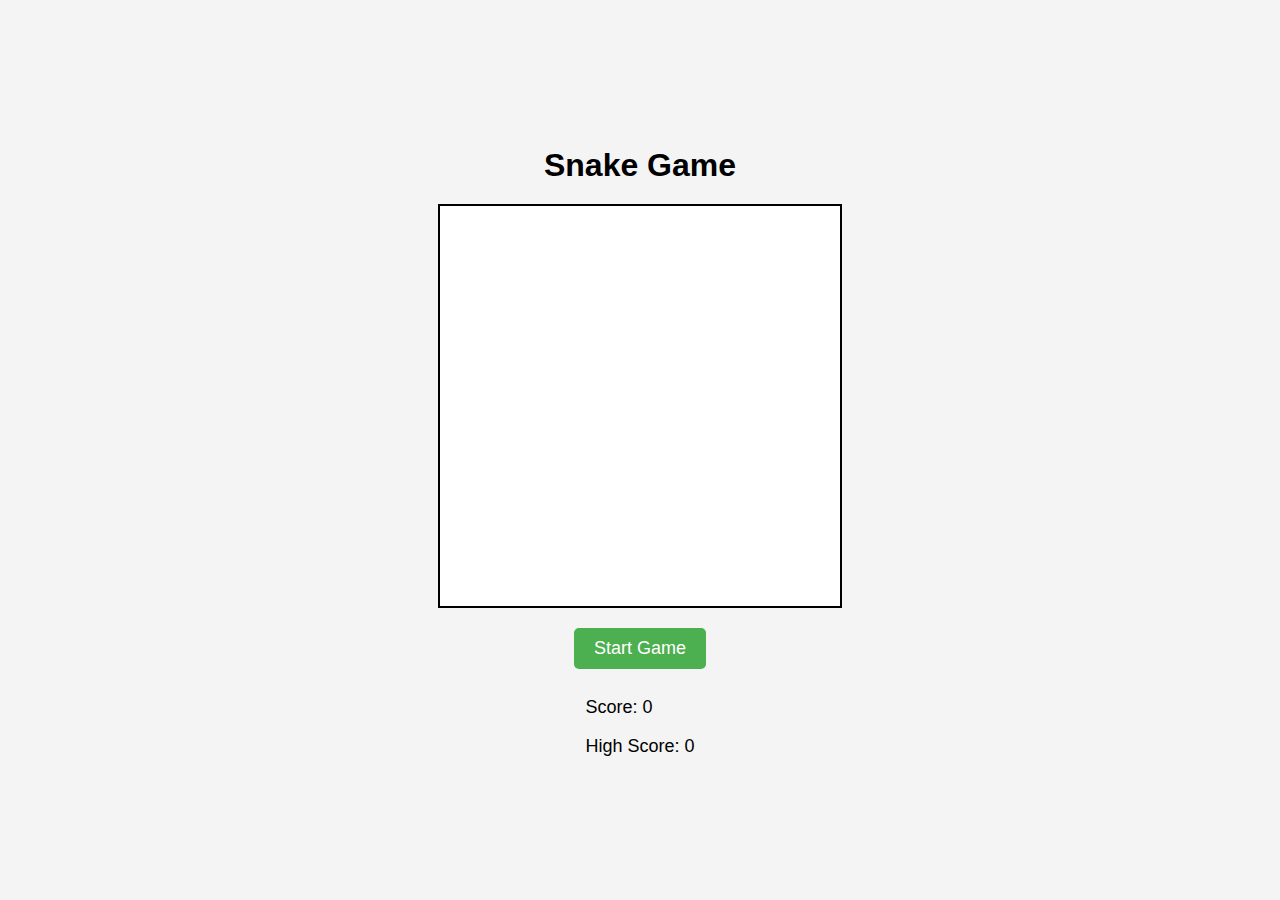
<file: aiwebapp.html>
<!DOCTYPE html>
<html lang="en">
<head>
  <meta charset="UTF-8">
  <meta name="viewport" content="width=device-width, initial-scale=1.0">
  <title>Snake Game</title>
  <style>
    body {
      font-family: Arial, sans-serif;
      display: flex;
      justify-content: center;
      align-items: center;
      height: 100vh;
      margin: 0;
      background-color: #f4f4f4;
      flex-direction: column;
    }
    canvas {
      border: 2px solid black;
      background-color: #fff;
    }
    h1 {
      margin-bottom: 20px;
    }
    button {
      padding: 10px 20px;
      font-size: 18px;
      margin-top: 20px;
      cursor: pointer;
      background-color: #4CAF50;
      color: white;
      border: none;
      border-radius: 5px;
    }
    button:hover {
      background-color: #45a049;
    }
    .score-board {
      font-size: 18px;
      margin-top: 10px;
    }
  </style>
</head>
<body>
  <h1>Snake Game</h1>
  <canvas id="gameCanvas" width="400" height="400"></canvas>
  <button id="startButton">Start Game</button>
  <div class="score-board">
    <p>Score: <span id="scoreDisplay">0</span></p>
    <p>High Score: <span id="highScoreDisplay">0</span></p>
  </div>

  <script>
    const canvas = document.getElementById('gameCanvas');
    const ctx = canvas.getContext('2d');
    const startButton = document.getElementById('startButton');
    const scoreDisplay = document.getElementById('scoreDisplay');
    const highScoreDisplay = document.getElementById('highScoreDisplay');

    const gridSize = 20;
    const canvasSize = 400;
    let snake, food, direction, score, gameInterval;

    let highScore = localStorage.getItem('highScore') ? parseInt(localStorage.getItem('highScore')) : 0;
    highScoreDisplay.textContent = highScore;

    // Start button functionality
    startButton.addEventListener('click', startGame);

    function startGame() {
      snake = [{ x: 160, y: 160 }];
      food = generateFood();
      direction = 'right';
      score = 0;
      scoreDisplay.textContent = score;
      startButton.disabled = true; // Disable button during game
      gameInterval = setInterval(gameLoop, 100); // Start the game loop
    }

    function gameLoop() {
      if (checkCollision()) {
        endGame();
        return;
      }

      moveSnake();
      if (snake[0].x === food.x && snake[0].y === food.y) {
        score++;
        snake.push({}); // Add a new body segment to the snake
        food = generateFood();
        scoreDisplay.textContent = score; // Update the score display
      }

      drawGame();
    }

    function drawGame() {
      ctx.clearRect(0, 0, canvasSize, canvasSize);
      drawSnake();
      drawFood();
      drawScore();
    }

    function drawSnake() {
      snake.forEach((segment, index) => {
        if (index === 0) {
          // Draw the head with a unique color (blue)
          ctx.fillStyle = 'blue';
        } else {
          // Draw the body with a different color (dark green)
          ctx.fillStyle = 'darkgreen';
        }
        ctx.fillRect(segment.x, segment.y, gridSize, gridSize);
      });
    }

    function drawFood() {
      ctx.fillStyle = 'red';
      ctx.fillRect(food.x, food.y, gridSize, gridSize);
    }

    function drawScore() {
      ctx.fillStyle = 'black';
      ctx.font = '20px Arial';
      ctx.fillText('Score: ' + score, 10, 20);
    }

    function moveSnake() {
      let newHead = { ...snake[0] };

      if (direction === 'right') newHead.x += gridSize;
      if (direction === 'left') newHead.x -= gridSize;
      if (direction === 'up') newHead.y -= gridSize;
      if (direction === 'down') newHead.y += gridSize;

      snake.unshift(newHead); // Add new head to the snake
      snake.pop(); // Remove the last segment of the snake
    }

    function checkCollision() {
      const head = snake[0];

      // Check if snake hits the walls
      if (head.x < 0 || head.x >= canvasSize || head.y < 0 || head.y >= canvasSize) {
        return true;
      }

      // Check if snake collides with itself
      for (let i = 1; i < snake.length; i++) {
        if (head.x === snake[i].x && head.y === snake[i].y) {
          return true;
        }
      }

      return false;
    }

    function generateFood() {
      let foodPosition;
      do {
        foodPosition = {
          x: Math.floor(Math.random() * (canvasSize / gridSize)) * gridSize,
          y: Math.floor(Math.random() * (canvasSize / gridSize)) * gridSize,
        };
      } while (isFoodOnSnake(foodPosition));
      return foodPosition;
    }

    function isFoodOnSnake(foodPosition) {
      return snake.some(segment => segment.x === foodPosition.x && segment.y === foodPosition.y);
    }

    function endGame() {
      clearInterval(gameInterval); // Stop the game loop
      // Check if the current score is higher than the high score
      if (score > highScore) {
        highScore = score;
        localStorage.setItem('highScore', highScore); // Save the new high score
        highScoreDisplay.textContent = highScore; // Update high score display
      }
      alert("Game Over! Your score: " + score);
      startButton.disabled = false; // Enable start button after game over
    }

    // Event listener for arrow keys to control snake direction
    document.addEventListener('keydown', (e) => {
      if (e.key === 'ArrowUp' && direction !== 'down') direction = 'up';
      if (e.key === 'ArrowDown' && direction !== 'up') direction = 'down';
      if (e.key === 'ArrowLeft' && direction !== 'right') direction = 'left';
      if (e.key === 'ArrowRight' && direction !== 'left') direction = 'right';
    });
  </script>
</body>
</html>
</file>
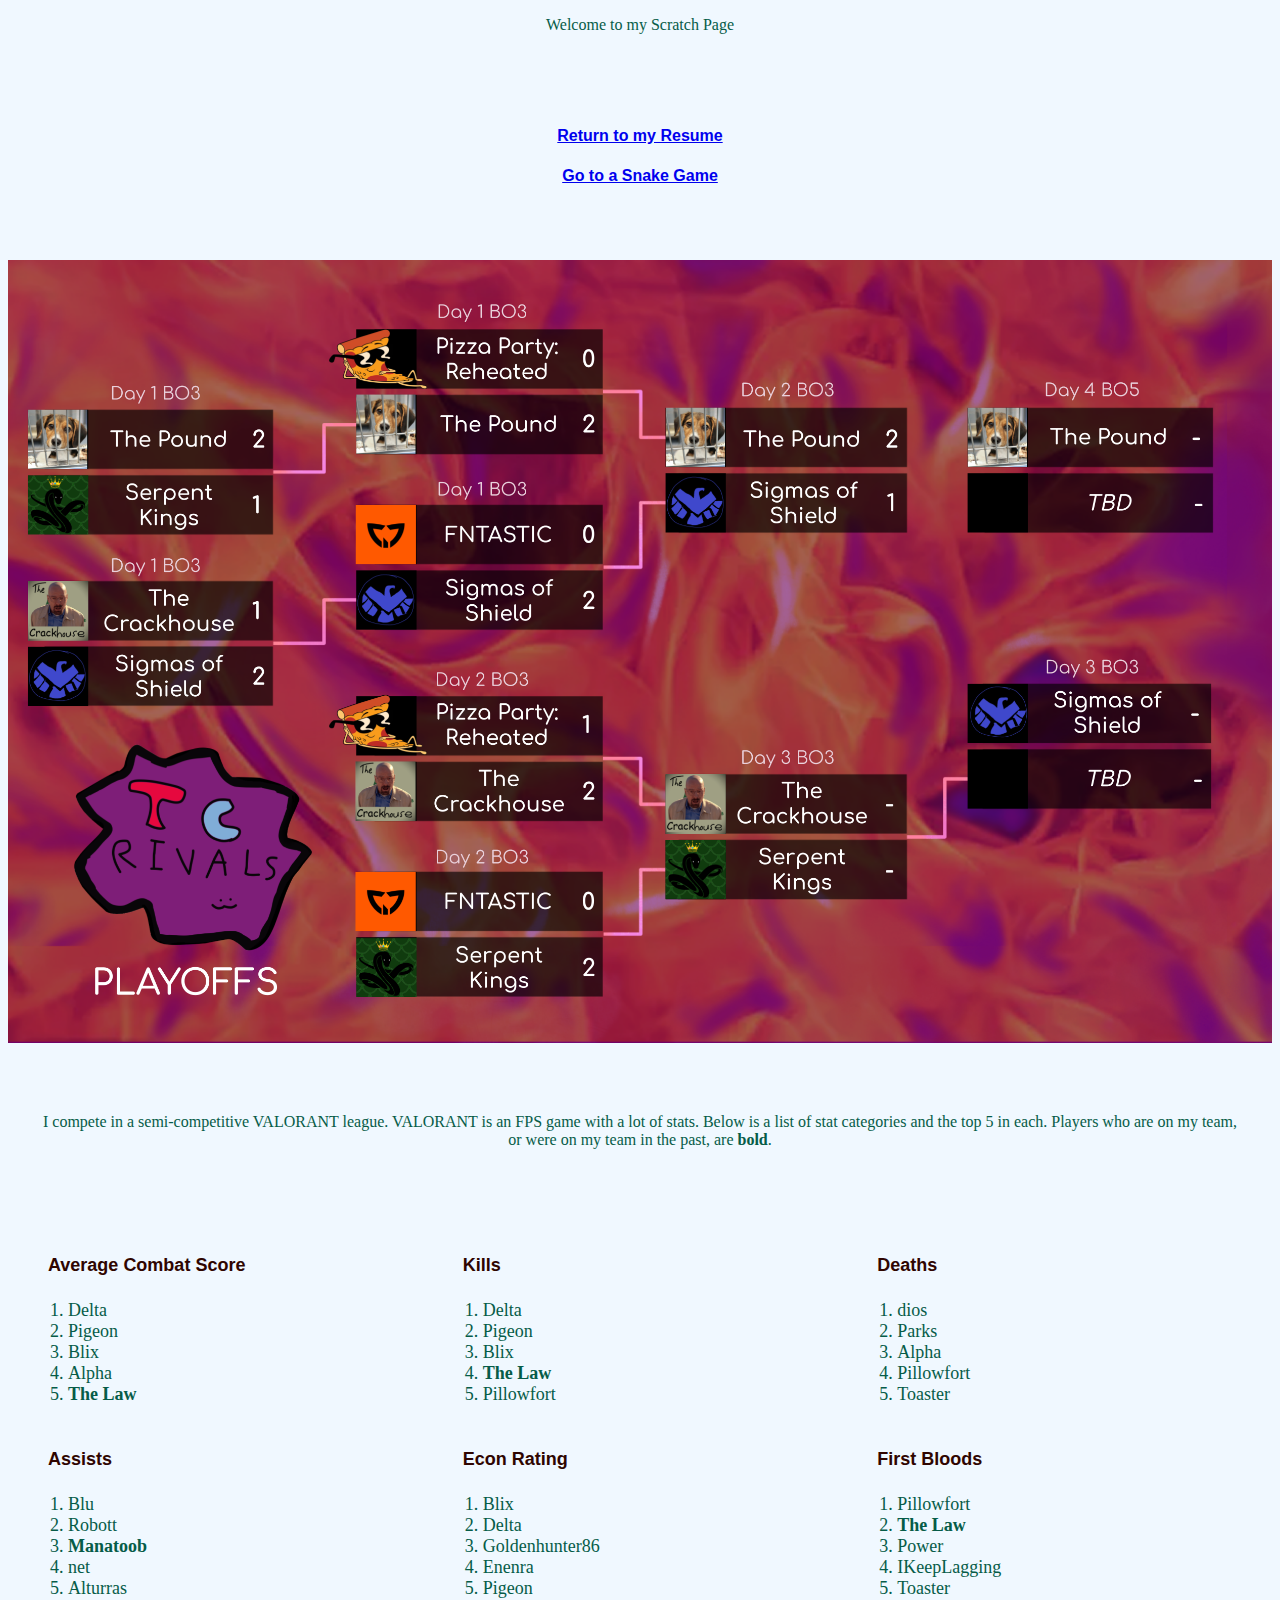
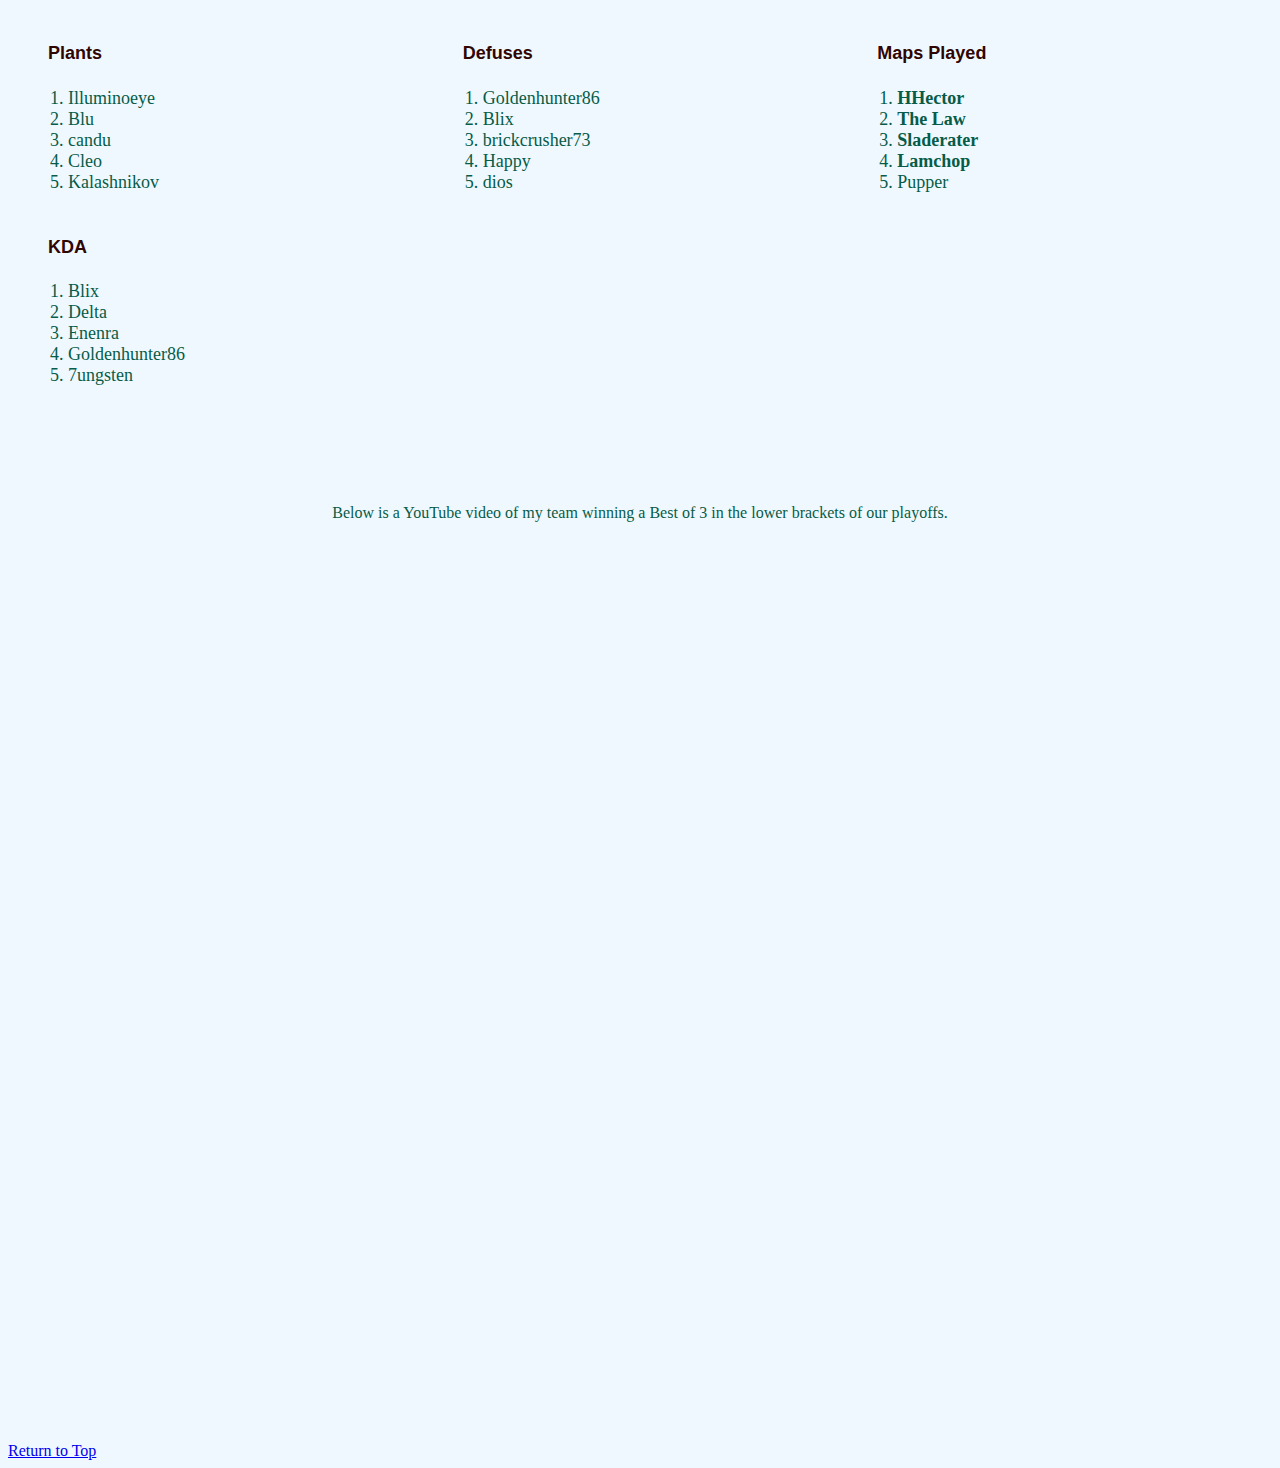
<file: scratch.html>
<!DOCTYPE html>
<html lang="en">

<head>
    <meta charset="UTF-8">
    <meta name="viewport" content="width=device-width, initial-scale=1.0">
    <title>My Scratch Page</title>
    <link href="../css/customcss.css" rel="stylesheet" />
</head>

<body>
    <p id="pageTop">
    <div class="header">
        Welcome to my Scratch Page
        <br><br><br><br><br>
        <h4><a href="../index.html">Return to my Resume</a></h4>
        <h4><a href="aiwebapp.html">Go to a Snake Game</a></h4>
    </div>
    <br><br><br>
    <div class="bracket">
        <img src="../assets/img/bracketv2.png" alt="Current Bracket for Tournament">
    </div>
    <br><br>
    <div class="intro">
        I compete in a semi-competitive VALORANT league. VALORANT is an FPS game with a lot of stats. Below is a list of
        stat categories and the top 5 in each. Players who are on my team, or were on my team in the past, are
        <strong>bold</strong>.
    </div>
    <br><br>
    <ul>
        <li>
            <h4>Average Combat Score</h4>
            <ol>
                <li>Delta
                <li>Pigeon
                <li>Blix
                <li>Alpha
                <li><strong>The Law</strong>
            </ol>
        <li>
            <h4>Kills</h4>
            <ol>
                <li>Delta
                <li>Pigeon
                <li>Blix
                <li><strong>The Law</strong>
                <li>Pillowfort
            </ol>
        <li>
            <h4>Deaths</h4>
            <ol>
                <li>dios
                <li>Parks
                <li>Alpha
                <li>Pillowfort
                <li>Toaster
            </ol>
        <li>
            <h4>Assists</h4>
            <ol>
                <li>Blu
                <li>Robott
                <li><strong>Manatoob</strong>
                <li>net
                <li>Alturras
            </ol>
        <li>
            <h4>Econ Rating</h4>
            <ol>
                <li>Blix
                <li>Delta
                <li>Goldenhunter86
                <li>Enenra
                <li>Pigeon
            </ol>
        <li>
            <h4>First Bloods</h4>
            <ol>
                <li>Pillowfort
                <li><strong>The Law</strong>
                <li>Power
                <li>IKeepLagging
                <li>Toaster
            </ol>
        <li>
            <h4>Plants</h4>
            <ol>
                <li>Illuminoeye
                <li>Blu
                <li>candu
                <li>Cleo
                <li>Kalashnikov
            </ol>
        <li>
            <h4>Defuses</h4>
            <ol>
                <li>Goldenhunter86
                <li>Blix
                <li>brickcrusher73
                <li>Happy
                <li>dios
            </ol>
        <li>
            <h4>Maps Played</h4>
            <ol>
                <li><strong>HHector</strong>
                <li><strong>The Law</strong>
                <li><strong>Sladerater</strong>
                <li><strong>Lamchop</strong>
                <li>Pupper
            </ol>
        <li>
            <h4>KDA</h4>
            <ol>
                <li>Blix
                <li>Delta
                <li>Enenra
                <li>Goldenhunter86
                <li>7ungsten
            </ol>
    </ul>
    <br><br><br><br>
    <div class="intro">
        Below is a YouTube video of my team winning a Best of 3 in the lower
        brackets of our playoffs.
    </div>

    </p>

    <div class="ytvideo">
        <iframe width="560" height="315" src="https://www.youtube.com/embed/OVoiqL9IndE?si=PS0AQfqqOEDs9U7l"
            title="YouTube video player" frameborder="0"
            allow="accelerometer; autoplay; clipboard-write; encrypted-media; gyroscope; picture-in-picture; web-share"
            referrerpolicy="strict-origin-when-cross-origin" allowfullscreen>
        </iframe>
    </div>






    <div class='tableauPlaceholder' id='viz1733333940759' style='position: relative'><noscript><a href='#'>
                <img alt='BIG GAME BATTLE '
                    src='https:&#47;&#47;public.tableau.com&#47;static&#47;images&#47;Su&#47;SuperBowl2018LIIBigGameBattle&#47;BIGGAMEBATTLE&#47;1_rss.png'
                    style='border: none' /></a></noscript>
        <object class='tableauViz' style='display:none;'>
            <param name='host_url' value='https%3A%2F%2Fpublic.tableau.com%2F' />
            <param name='embed_code_version' value='3' />
            <param name='site_root' value='' />
            <param name='name' value='SuperBowl2018LIIBigGameBattle&#47;BIGGAMEBATTLE' />
            <param name='tabs' value='no' />
            <param name='toolbar' value='yes' />
            <param name='static_image'
                value='https:&#47;&#47;public.tableau.com&#47;static&#47;images&#47;Su&#47;SuperBowl2018LIIBigGameBattle&#47;BIGGAMEBATTLE&#47;1.png' />
            <param name='animate_transition' value='yes' />
            <param name='display_static_image' value='yes' />
            <param name='display_spinner' value='yes' />
            <param name='display_overlay' value='yes' />
            <param name='display_count' value='yes' />
            <param name='language' value='en-US' />
        </object>
    </div>
    <script
        type='text/javascript'>                    var divElement = document.getElementById('viz1733333940759'); var vizElement = divElement.getElementsByTagName('object')[0]; vizElement.style.width = '900px'; vizElement.style.height = '927px'; var scriptElement = document.createElement('script'); scriptElement.src = 'https://public.tableau.com/javascripts/api/viz_v1.js'; vizElement.parentNode.insertBefore(scriptElement, vizElement);                </script>

    <a href="#pageTop">Return to Top</a>
</body>

</html>
</file>
<file: css/customcss.css>
body {
    background-color: aliceblue;
}

body, p {
    color: rgb(6, 92, 72);
    font-family: Georgia, 'Times New Roman', Times, serif;
}

ul {
    display: grid;
    grid-template-columns: repeat(3, 1fr);
    gap: 20px; 
    list-style-type:none;
}

ol {
    padding-left: 20px; 
}

ul, li, h4 {
    color: rgb(47, 5, 0);
    font-family: Impact, Haettenschweiler, 'Arial Narrow Bold', sans-serif;
}

ol, li {
    color: rgb(6, 92, 72);
    font-family: Georgia, 'Times New Roman', Times, serif;
    font-size: large;
}

.intro {
    text-align: center;
    padding: 30px;
}

.header {
    text-align: center;
    font-family: cursive;
}

.welcome:hover {
    text-shadow:none;
}

.header:hover {
    text-shadow: 2px 2px 8px rgba(0, 0, 0, 0.5);
}

iframe {
    width: 100%;
    height: 870px;
}

.tableauViz{
    margin:0 auto;
}

img {
    max-width: 100%;
}
</file>
